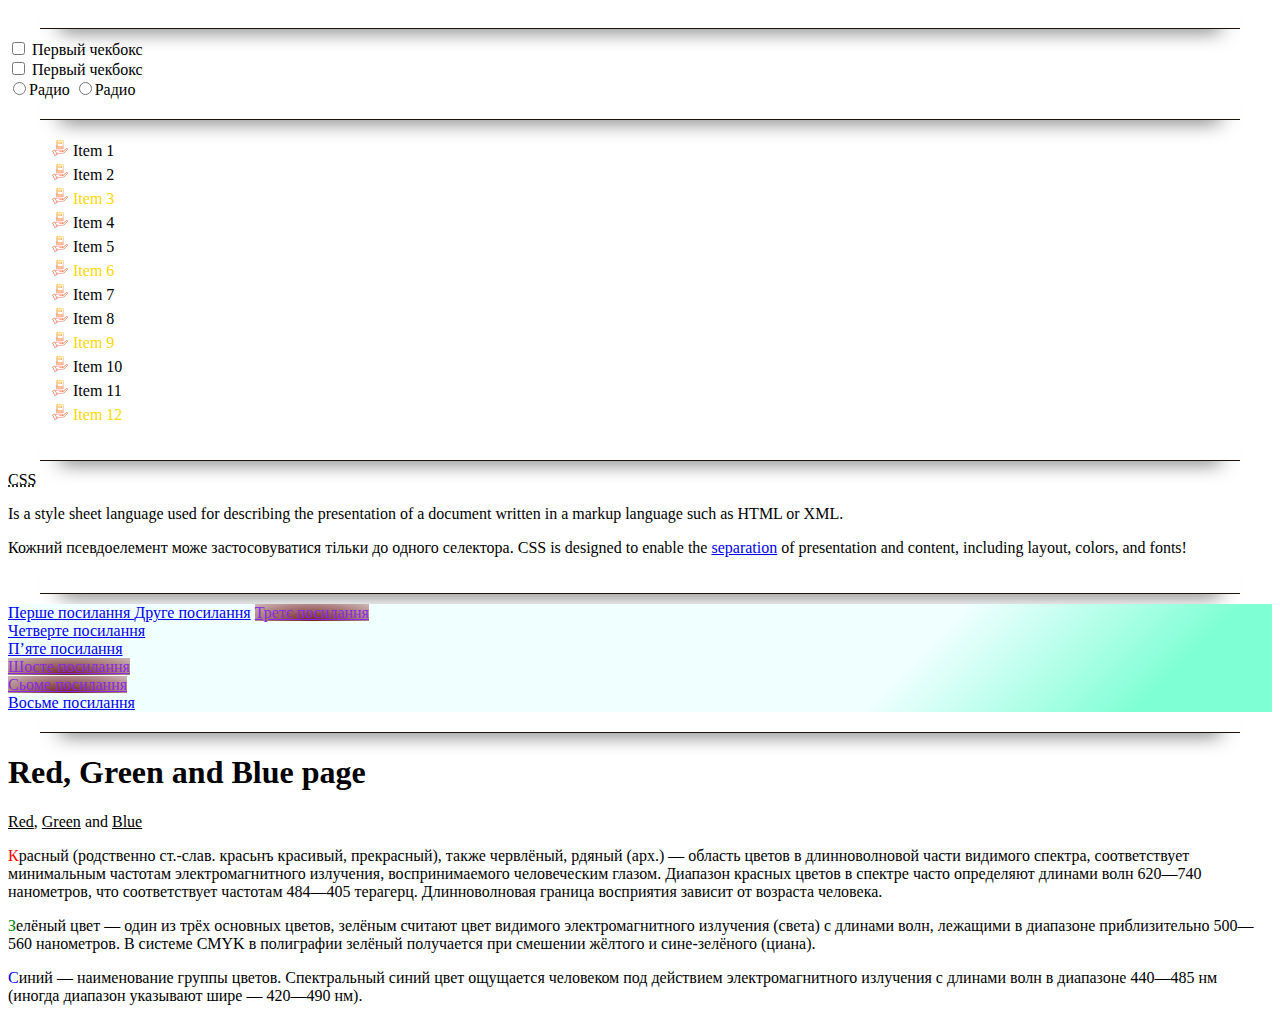
<file: Homework1/index.html>
<!DOCTYPE html>
<html lang="en">

<head>
    <meta charset="UTF-8">
    <meta http-equiv="X-UA-Compatible" content="IE=edge">
    <meta name="viewport" content="width=device-width, initial-scale=1.0">
    <link rel="stylesheet" href="style.css">
    <title>Homework 1 || Arina Dovgay</title>
</head>

<body>

    <!-------------------- Task 1 -------------------->
    <hr>

    <div>
        <div>
            <input type="checkbox" id="click">
            <label for="click" class="text">Первый чекбокс</label>
        </div>

        <div>
            <input type="checkbox" id="click">
            <label for="click" class="text">Первый чекбокс</label>
        </div>

        <input type="radio" id="click"><label for="click" class="text">Радио</label>

        <input type="radio" id="click"><label for="click" class="text">Радио</label>
    </div>

    <!-------------------- Task 2 -------------------->
    <hr>

    <div>
        <ul>
            <li>Item 1</li>
            <li>Item 2</li>
            <li>Item 3</li>
            <li>Item 4</li>
            <li>Item 5</li>
            <li>Item 6</li>
            <li>Item 7</li>
            <li>Item 8</li>
            <li>Item 9</li>
            <li>Item 10</li>
            <li>Item 11</li>
            <li>Item 12</li>
        </ul>
    </div>

    <!-------------------- Task 3 -------------------->
    <hr>

    <div>
        <abbr title="Cascading Style Sheets">CSS</abbr>
        <p> Is a style sheet language used for describing the
            presentation of a document written in a markup language such as HTML or XML. </p>
        <p class="new back">CSS is designed to enable the <a href="#">separation</a> of presentation and content, including layout, colors, and fonts</p>
    </div>

    <!-------------------- Task 4 -------------------->
    <hr>

    <div class="task_4">
        <a href="http://htmlbook/css">Перше посилання </a>
        <a href="http://htmlbook.ua/css">Друге посилання</a>
        <a href="https://htmlweb.ua/">Третє посилання</a>
        <div>
            <a href="http://htmlbook.ua/css">Четверте посилання</a>
            <div>
                <a href="http://htmlbook.ua/css">П’яте посилання</a>
                <div>
                    <a href="https://htmlweb.ua/">Шосте посилання</a>
                </div>
                <a href="https://htmlweb.ua/">Сьоме посилання</a>
            </div>
            <a href="http://htmlbook.ua/css">Восьме посилання</a>
        </div>
    </div>

    <!-------------------- Task 5 -------------------->
    <hr>

    <div class="task5">
        <h1>Red, Green and Blue page</h1>
        <a href="red">Red</a>, <a href="green">Green</a> and <a href="blue">Blue</a>
        <p>Красный (родственно ст.-слав. красьнъ красивый, прекрасный), также червлёный, рдяный (арх.) — область цветов
            в длинноволновой части видимого спектра, соответствует минимальным частотам электромагнитного излучения,
            воспринимаемого человеческим глазом. Диапазон красных цветов в спектре часто определяют длинами волн 620—740
            нанометров, что соответствует частотам 484—405 терагерц. Длинноволновая граница восприятия зависит от
            возраста человека.</p>
        <p>Зелёный цвет — один из трёх основных цветов, зелёным считают цвет видимого электромагнитного излучения
            (света) с длинами волн, лежащими в диапазоне приблизительно 500—560 нанометров. В системе CMYK в полиграфии
            зелёный получается при смешении жёлтого и сине-зелёного (циана).</p>
        <p>Синий — наименование группы цветов. Спектральный синий цвет ощущается человеком под действием
            электромагнитного излучения с длинами волн в диапазоне 440—485 нм (иногда диапазон указывают шире — 420—490
            нм).</p>
    </div>

</body>

</html>
</file>
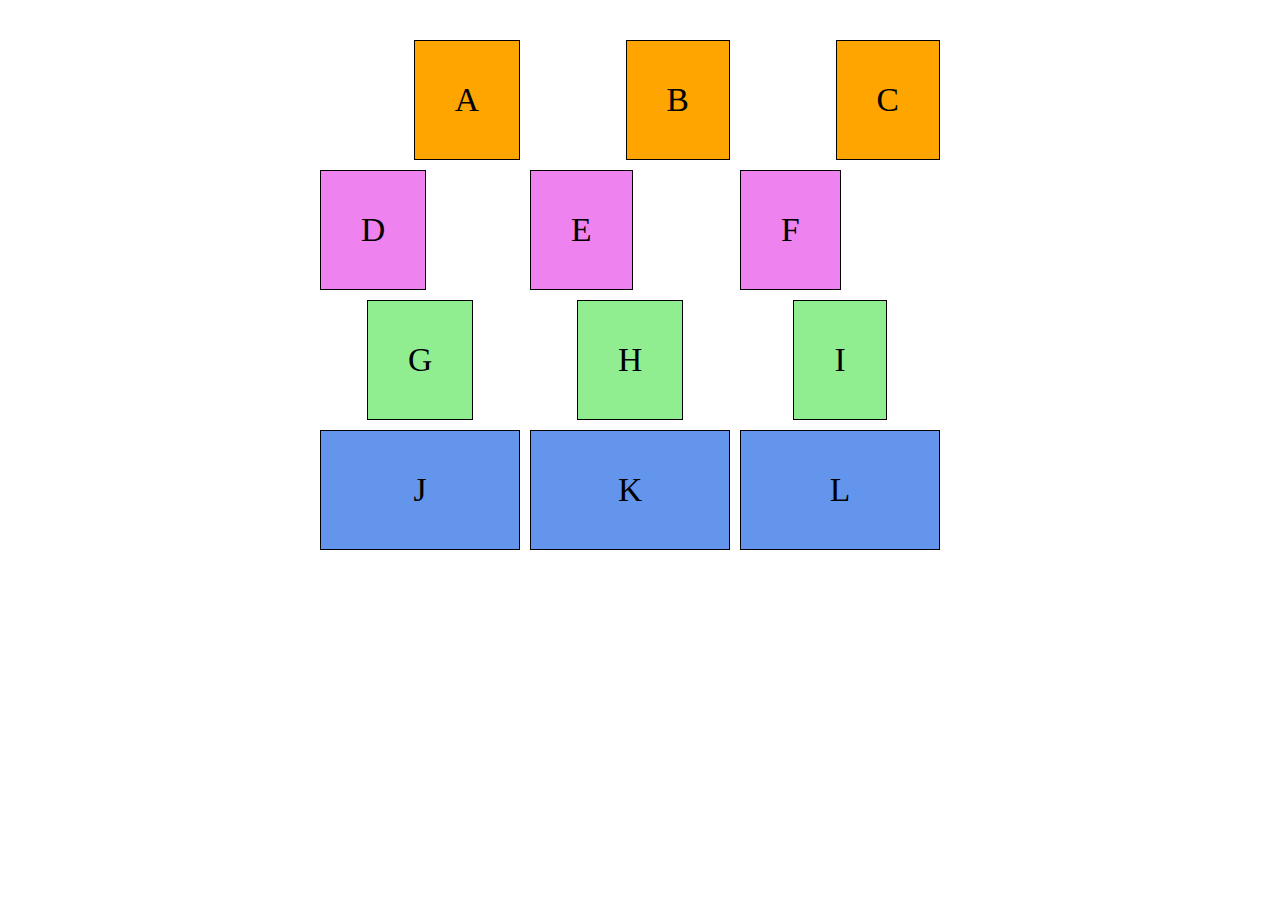
<file: Homework2/task1/index.html>
<!DOCTYPE html>
<html lang="en">

<head>
    <meta charset="UTF-8">
    <meta http-equiv="X-UA-Compatible" content="IE=edge">
    <meta name="viewport" content="width=device-width, initial-scale=1.0">
    <link rel="stylesheet" href="/Homework2/task1/style.css">
    <title>Homework 2 || task 1</title>
</head>

<body>
    <div class="container">
        <div class="item a">A</div>
        <div class="item b">B</div>
        <div class="item c">C</div>
        <div class="item d">D</div>
        <div class="item e">E</div>
        <div class="item f">F</div>
        <div class="item g">G</div>
        <div class="item h">H</div>
        <div class="item i">I</div>
        <div class="item j">J</div>
        <div class="item k">K</div>
        <div class="item l">L</div>
    </div>
</body>

</html>
</file>
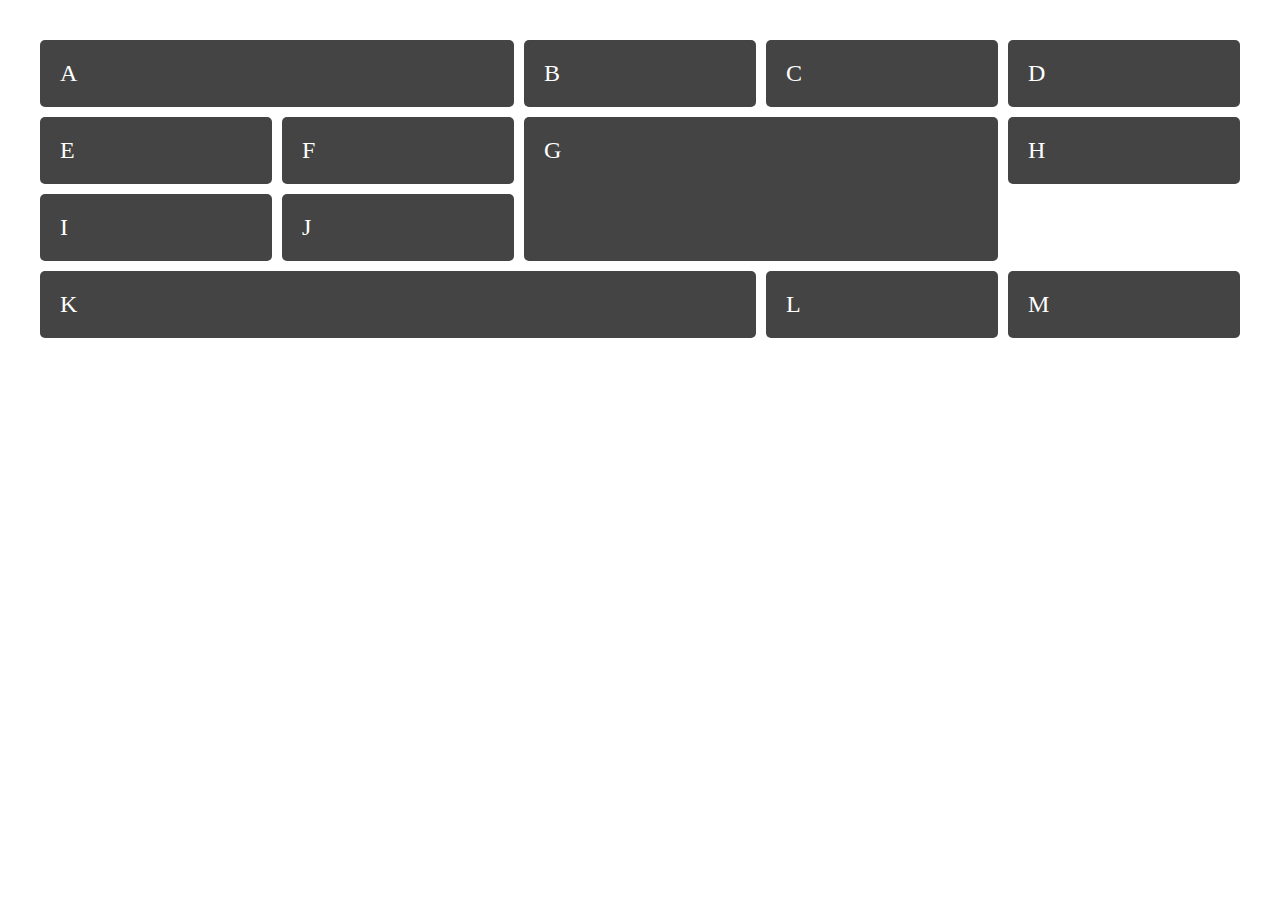
<file: Homework2/task2/index.html>
<!DOCTYPE html>
<html lang="en">

<head>
    <meta charset="UTF-8">
    <meta http-equiv="X-UA-Compatible" content="IE=edge">
    <meta name="viewport" content="width=device-width, initial-scale=1.0">
    <link rel="stylesheet" href="/Homework2/task2/style.css">
    <title>Homework 2 || Task 2</title>
</head>

<body>
    <div class="wrapper">
        <div class="box a">A</div>
        <div class="box b">B</div>
        <div class="box c">C</div>
        <div class="box d">D</div>
        <div class="box e">E</div>
        <div class="box f">F</div>
        <div class="box g">G</div>
        <div class="box h">H</div>
        <div class="box i">I</div>
        <div class="box j">J</div>
        <div class="box k">K</div>
        <div class="box l">L</div>
        <div class="box m">M</div>
    </div>
</body>

</html>
</file>
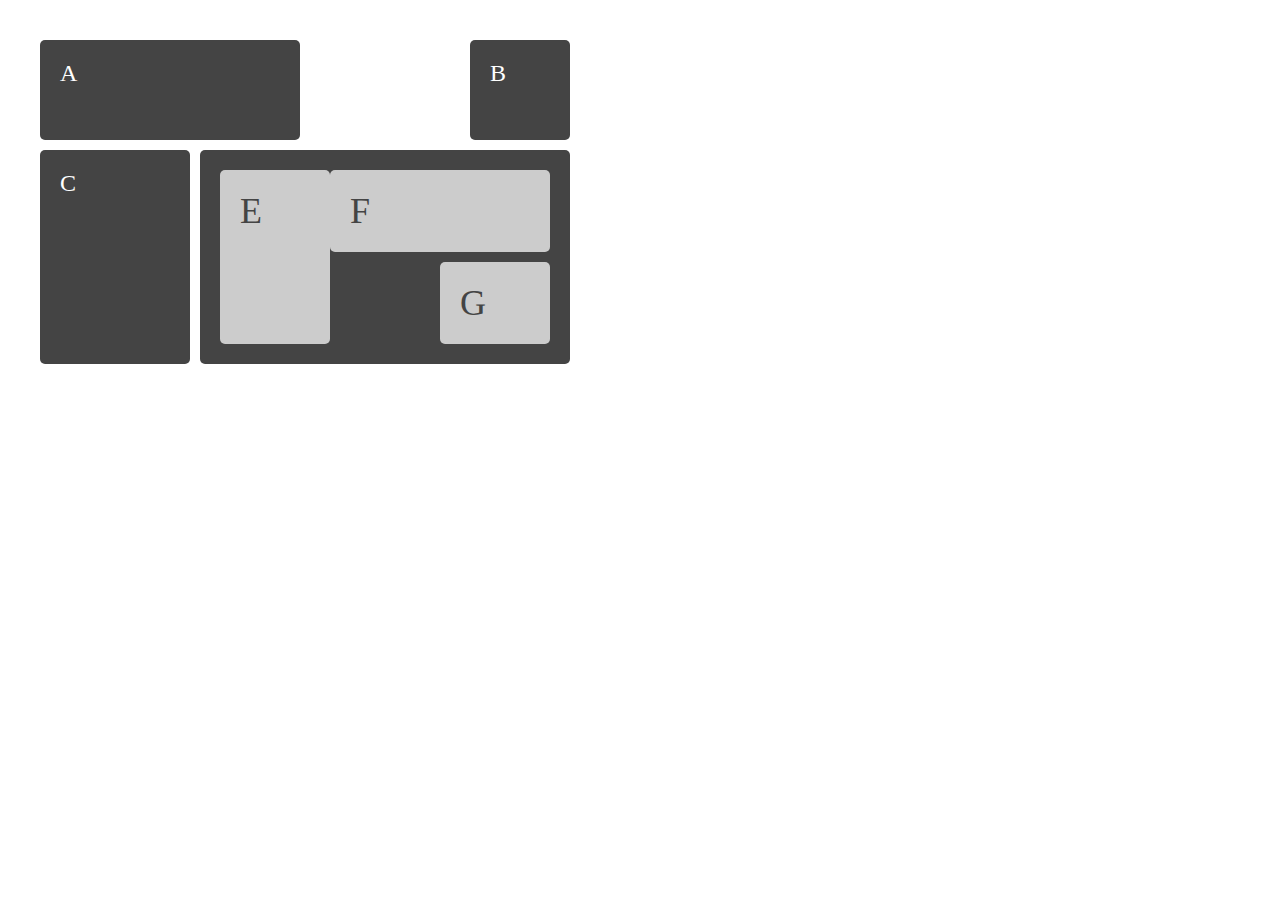
<file: Homework2/task3/index.html>
<!DOCTYPE html>
<html lang="en">

<head>
    <meta charset="UTF-8">
    <meta http-equiv="X-UA-Compatible" content="IE=edge">
    <meta name="viewport" content="width=device-width, initial-scale=1.0">
    <link rel="stylesheet" href="/Homework2/task3/style.css">
    <title>Homework 2 || Task 3</title>
</head>

<body>
    <div class="wrapper">
        <div class="box a">A</div>
        <div class="box b">B</div>
        <div class="box c">C</div>
        <div class="box d">
            <div class="box e">E</div>
            <div class="box f">F</div>
            <div class="box g">G</div>
        </div>
    </div>
</body>

</html>
</file>
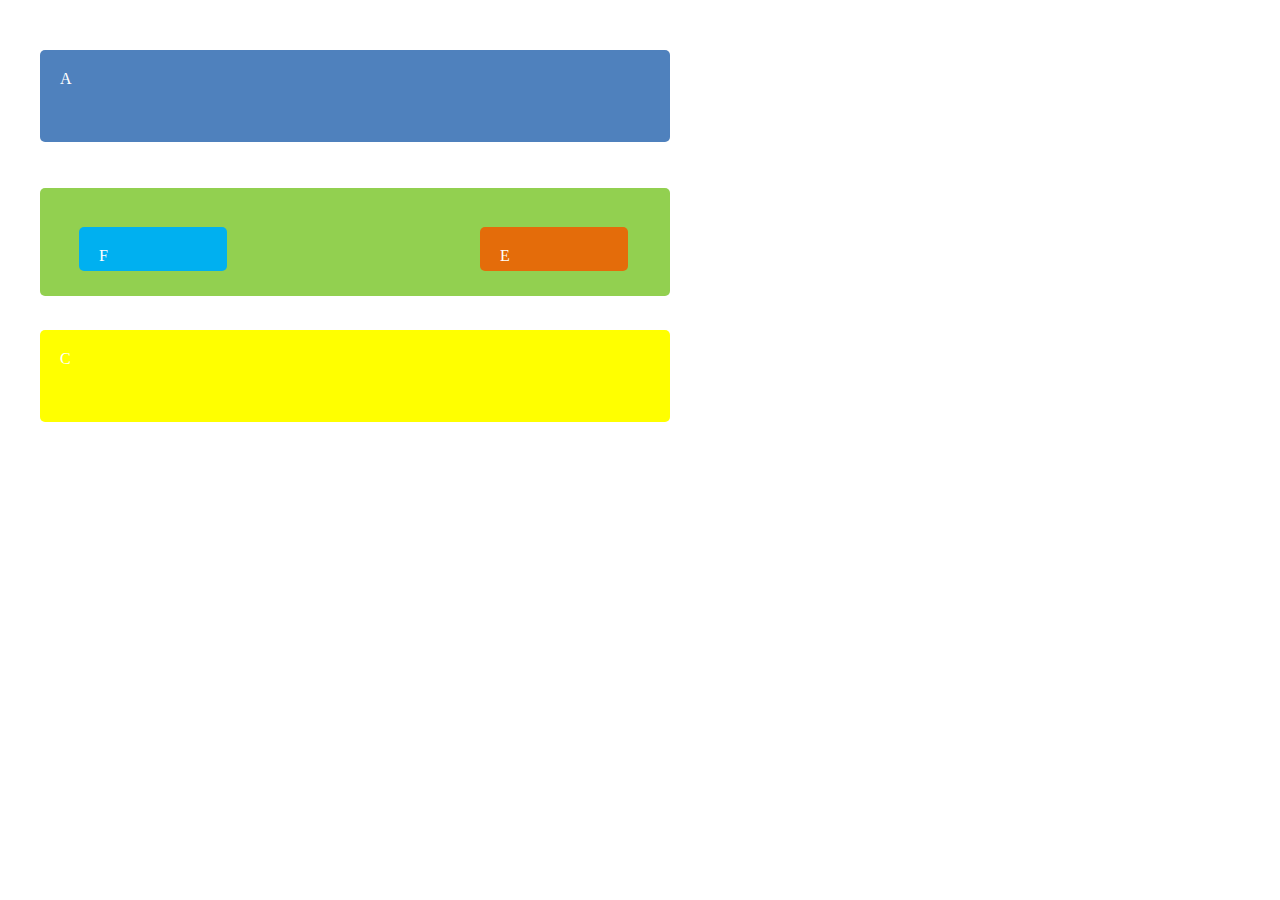
<file: Homework2/task4/index.html>
<!DOCTYPE html>
<html lang="en">

<head>
    <meta charset="UTF-8">
    <meta http-equiv="X-UA-Compatible" content="IE=edge">
    <meta name="viewport" content="width=device-width, initial-scale=1.0">
    <link rel="stylesheet" href="/Homework2/task4/style.css">
    <title>Homework 2 || Task 4</title>
</head>

<body>
    <div class="wrapper">
        <div class="box a">A</div>
        <div class="box c">C</div>
        <div class="box d">
            <div class="box e">E</div>
            <div class="box f">F</div>
            <div class="box g">G</div>
        </div>
    </div>
</body>

</html>
</file>
<file: Homework1/style.css>
/* Стилізація розмежувача завдань */

hr {
  margin: -30px auto 10px;
  padding: 0;
  height: 50px;
  border: none;
  border-bottom: 1px solid #1f1209;
  box-shadow: 0 20px 20px -20px #333;
  width: 95%;
}

/* Завдання 1 */

input[type="checkbox"]:checked + label {
  color: red;
}

input[type="radio"]:checked + label {
  color: red;
}

/* Завдання 2 */

ul li:nth-child(3n) {
  color: #ffd800;
}

ul li:nth-child(5n):hover {
  background-color: #ffd800;
}

li::first-letter {
  color: red;
}

li {
  list-style: none;
}

li:before {
  background-image: url(/Homework1/png);
  display: inline-block;
  width: 25px;
  height: 20px;
  content: "";
}

/* Завдання 3 */

abbr:first-line {
  color: aqua;
}

p.new.back:after {
  content: '!';
}

/* Помилка у селекторі div: before: first-letter */

p.new:before {
  content: 'Кожний псевдоелемент може застосовуватися тільки до одного селектора. ';
}

a.new:hover::before {
  color: red;
}

/* Завдання 4 */

.task_4 {
  background-image: linear-gradient(-45deg, #7fffd4 10%, #f0ffff 30%);
}

a[href*="htmlweb"] {
  color: blueviolet;
}

div > a[href*="htmlweb"] {
  background: radial-gradient(
    at center bottom,
    rgb(114, 30, 30),
    rgb(206, 184, 184)
  );
}

a:nth-child(2):hover,
a[href$="/css"]:hover {
  color: red;
  border: 2px inset red;
  border-radius: 10px 100px / 120px;
}

div ~ a:visited {
    color: #ffd800;
}

/* Завдання 5 */

.task5 > a {
  color: #000000;
}

/* Зміна відповідного кольору при наведенні на посилання */

.task5 > a[href="red"]:hover {
  color: red;
}

.task5 > a[href="green"]:hover {
  color: green;
}

.task5 > a[href="blue"]:hover {
  color: blue;
}

/* Виділення посилання відповідно з заданим кольором */

.task5 > a[href="red"]::selection {
  background: red;
}

.task5 > a[href="green"]::selection {
  background: green;
}

.task5 > a[href="blue"]::selection {
  background: blue;
}

/* Колір першої букви кожного абзацу */

a + p::first-letter {
  color: red;
}

a + p + p::first-letter {
  color: green;
}

a + p + p + p::first-letter {
  color: blue;
}

/* Виділля заданього фону абзацу відповідним кольором */

a + p::selection  {
  background: red;
}

a + p + p::selection  {
  background: green;
}

a + p + p + p::selection  {
  background: blue;
}

/* Зміна кольору, коли користувач наводе, фокусується або взаємодіє з абзацом */

a + p:active {
  color: red;
}

a + p + p:active {
  color: green;
}

a + p + p + p:active {
  color: blue;
}
</file>
<file: Homework2/task1/style.css>
* {
  margin: 0;
  padding: 0;
  box-sizing: border-box;
}

body {
  margin: 10px auto;
  width: 700px;
  font-family: "Lato";
  text-align: center;
}

h2 {
  margin: 25px;
  margin-bottom: 50px;
  font-size: 2em;
}

.container {
  display: grid;
  grid-template-columns: 200px 200px 200px;
  grid-gap: 10px;
  font-family: "Lato";
  text-align: center;
  font-size: 1.4em;
  margin: 40px 30px;
}

.item {
  padding: 40px;
  font-size: 1.5em;
  border: 1px solid black;
}

.a,
.b,
.c {
  background: orange;
  justify-self: end;
}

.d,
.e,
.f {
  background: violet;
  justify-self: start;
}

.g,
.h,
.i {
  background: lightgreen;
  justify-self: center;
}

.j,
.k,
.l {
  background: cornflowerblue;
  justify-self: stretch;
}
</file>
<file: Homework2/task2/style.css>
body {
  margin: 40px;
}
.wrapper {
  display: grid;
  grid-gap: 10px;
  grid-template-columns: repeat(auto-fill, minmax(200px, 1fr));
  background-color: #fff;
  color: #444;
}

.box {
  background-color: #444;
  color: #fff;
  border-radius: 5px;
  padding: 20px;
  font-size: 150%;
}

.a {
  grid-column: auto / span 2;
}

.k {
  grid-column: auto / span 3;
}

.g {
  grid-column: auto / span 2;
  grid-row: auto / span 2;
}
</file>
<file: Homework2/task3/style.css>
body {
  margin: 40px;
}

.wrapper {
  display: grid;
  gap: 10px;
  grid-template-columns: 150px 100px 150px 100px;
  grid-template-rows: repeat(3, minmax(100px, auto));
  background-color: #fff;
  color: #444;
}

.box {
  background-color: #444;
  color: #fff;
  border-radius: 5px;
  padding: 20px;
  font-size: 150%;
}

.box .box {
  background-color: #ccc;
  color: #444;
}

.a {
  grid-column: 1 / 3;
}

.b {
  grid-column: 4;
}

.c {
  grid-column: 1;
  grid-row: 2 / 4;
}

.d {
  grid-column: 2 / 5;
  grid-row: 2 / 4;
  display: grid;
  grid-template-columns: 1fr 1fr 1fr;
  grid-template-rows: subgrid;
}

.e {
  grid-row: 1 / 3;
  grid-column: 1;
}

.f {
  grid-row: 1;
  grid-column: 2 / 4;
}

.g {
  grid-row: 2;
  grid-column: 3;
}
</file>
<file: Homework2/task4/style.css>
body {
  margin: 40px;
}

.wrapper {
  display: grid;
  grid-gap: 10px;
  grid-template-columns: repeat(4, [col] 150px);
  grid-template-rows: repeat(4, [row]);
  background-color: #fff;
  color: #444;
}

.box {
  background-color: #444;
  color: #fff;
  border-radius: 5px;
  padding: 20px;
}

.a {
  background-color: #4f81bd;
  grid-column: 1 / 5;
}

.b {
  grid-column: col 3 / span 2;
  grid-row: row;
}

.c {
  grid-column: col 1 / span 2;
  grid-row: row 3;
  background-color: #ffff00;
}

.d {
  grid-column: col 3 / span 2;
  background-color: #92d050;
  padding: 39px;
  height: 100%;
  grid-row: row;
  display: grid;
  grid-gap: 10px;
  grid-template-columns: 1fr 1fr;
  align-content: space-between;
}

.e {
  background-color: #e46c0a;
  grid-column: 2;
}

.f {
  background-color: #00b0f0;
  grid-row: 1 / 3;
  grid-column: 1;
}

.g {
  background-color: #ff0000;
  grid-column: 2;
  grid-row: 2;
}

@media (min-width: 700px) {
  .d {
    background-color: #92d050;
    grid-column: 1 / 5;
    display: grid;
    grid-row: row 2;
    margin-top: 70px;
    height: 15%;
    align-content: space-between;
  }

  .g {
    display: none;
  }

  .a {
    display: grid;
    height: 90%;
    grid-row: row 1;
    grid-column: 1 / 5;
  }

  .c {
    display: grid;
    height: 90%;
    grid-row: row 3;
    grid-column: 1 / 5;
  }

  .f {
    height: 20px;
    width: 40%;
    grid-column: 1;
    padding-bottom: 4px;
  }

  .e {
    width: 40%;
    height: 20px;
    margin-left: 120px;
    padding-bottom: 4px;
  }
}
</file>
